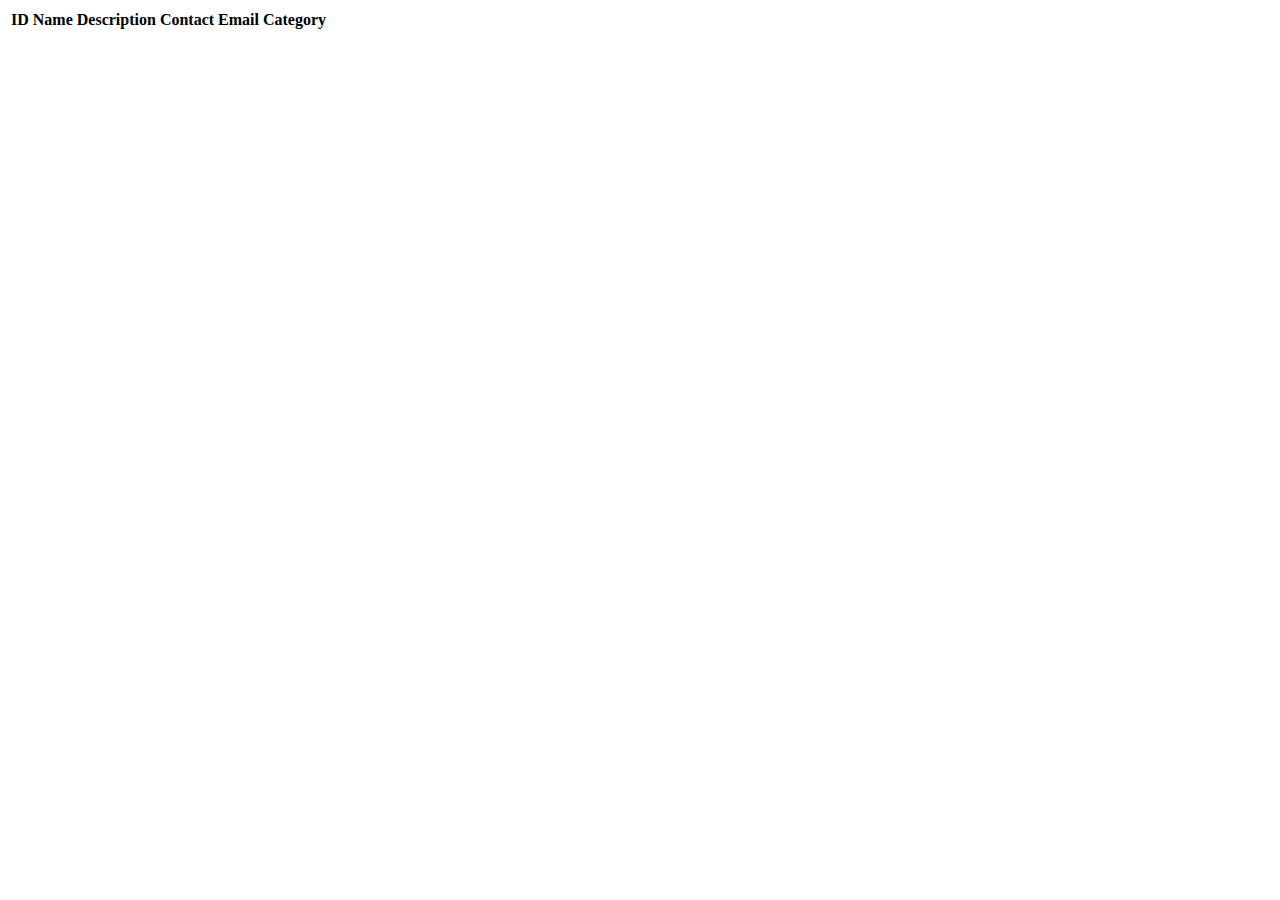
<file: src/main/resources/templates/events/index.html>
<!DOCTYPE html>
<html lang="en" xmlns:th="http://www.thymeleaf.org/">
<head th:replace="fragments :: head"></head>
<body class="container">

<header th:replace="fragments :: header"></header>

<table class="table table-striped">
    <thead>
        <tr>
            <th>ID</th>
            <th>Name</th>
            <th>Description</th>
            <th>Contact Email</th>
            <th>Category</th>
        </tr>
    </thead>
    <tr th:each="event : ${events}">
        <td th:text="${event.id}"></td>
        <td th:text="${event.name}"></td>
        <td th:text="${event.eventDetails.description}"></td>
        <td th:text="${event.eventDetails.contactEmail}"></td>
        <td th:text="${event.eventCategory.name}"></td>
    </tr>
</table>

</body>
</html>
</file>
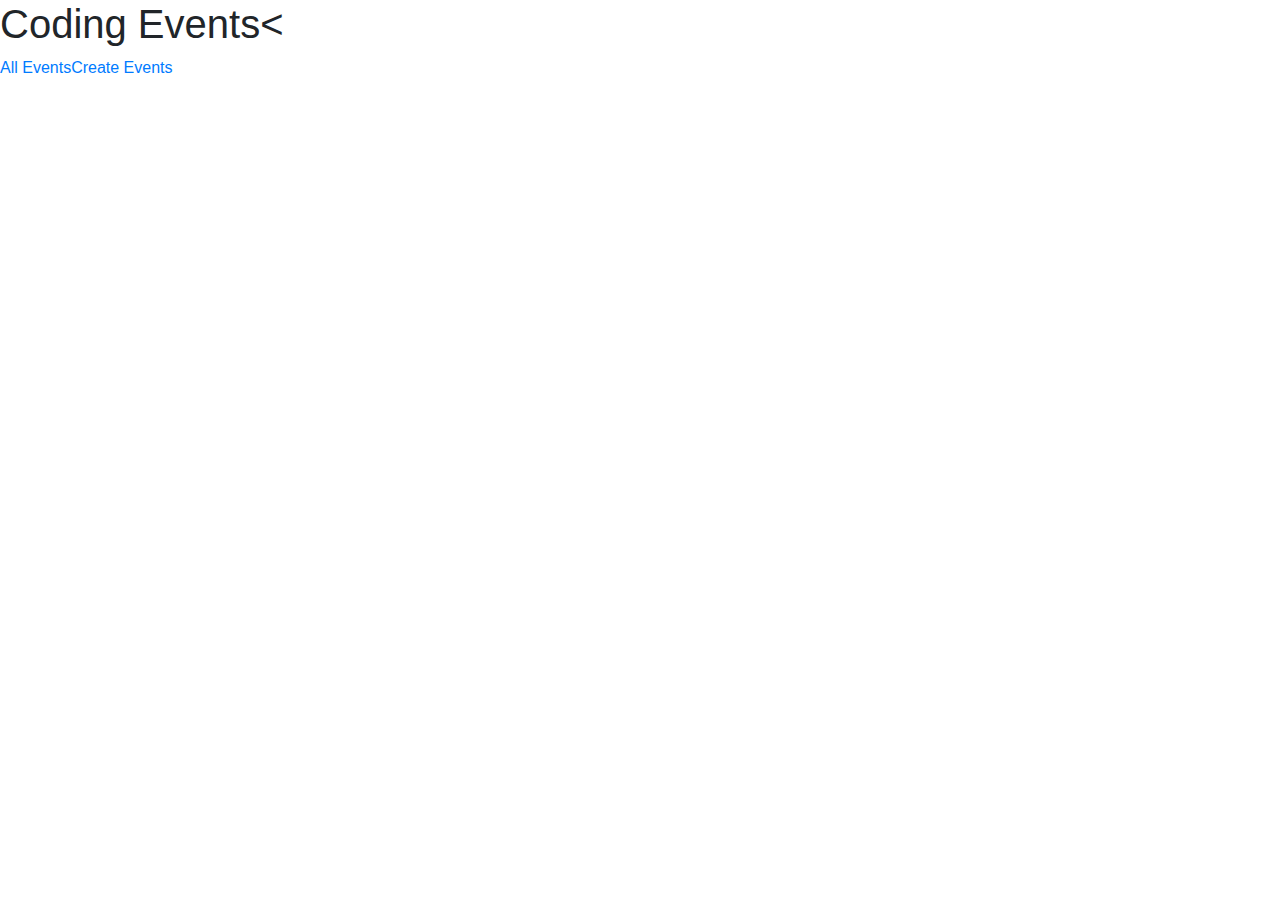
<file: coding-events/src/main/resources/templates/fragments.html>
<!DOCTYPE html>
<html lang="en" xmlns:th="http://www.thymeleaf.org/">
<head = th:"fragments=head">
    <meta charset="UTF-8"/>
    <title>Coding Events</title>
    <link rel="stylesheet" href="https://stackpath.bootstrapcdn.com/bootstrap/4.5.2/css/bootstrap.min.css"
    <script src="https://stackpath.bootstrapcdn.com/bootstrap/4.5.2/css/bootstrap.min.css"
</head>
<body>

<nav th:fragments="header">
    <h1 th:text="${title}">Coding Events<</h1>
    <ul class="nav">
        <li class="nav-item"><a href="/events">All Events</a></li>
        <li class="nav-item"><a href="/events/create">Create Events</a></li>
    </ul>
</nav>

</body>
</html>
</file>
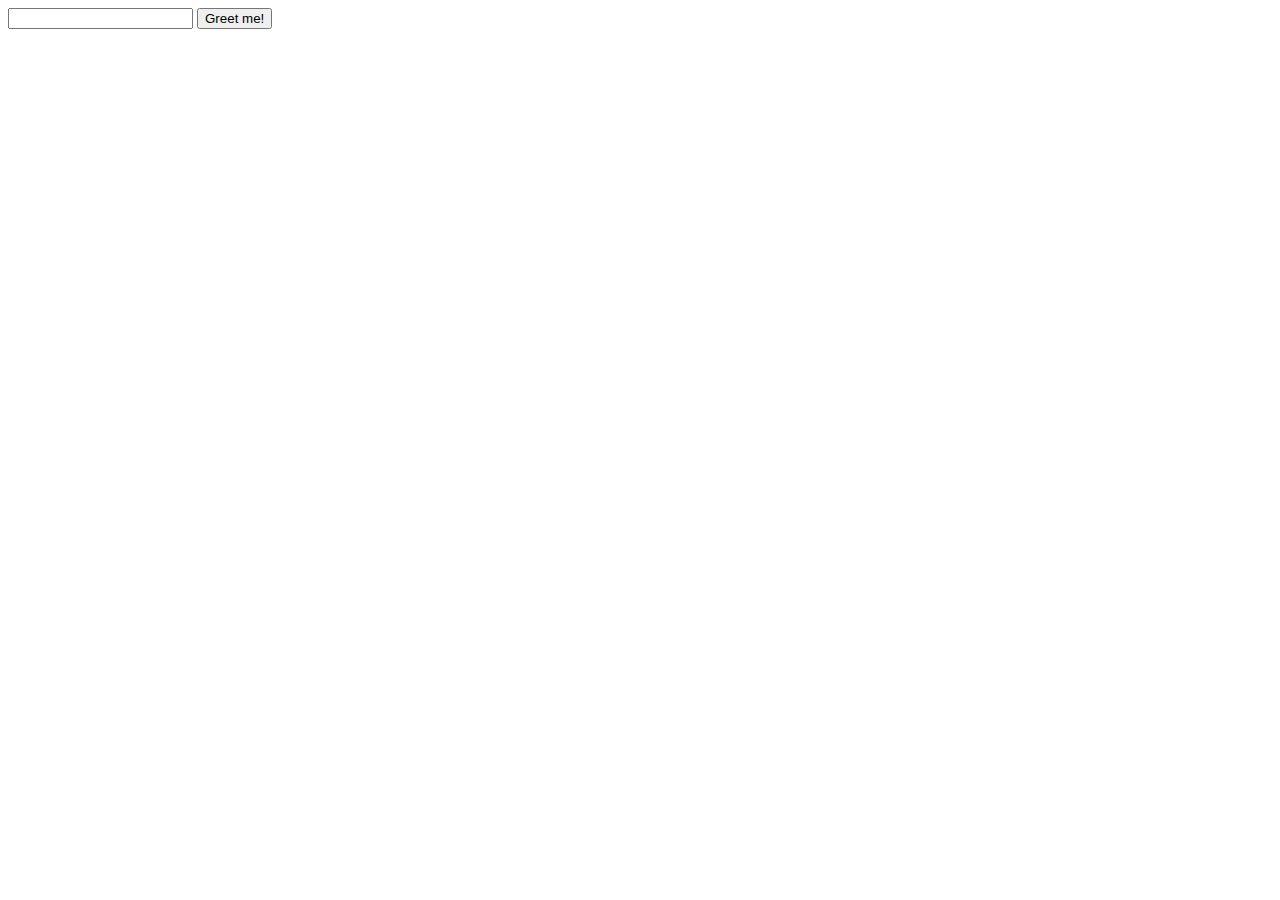
<file: hello-spring/src/main/resources/templates/form.html>
<html lang="en" xmlns:th = "http://www.thymeleaf.org/">
<head>
    <meta charset = "UTF-8" />
    <title></title>

</head>
<body>

<form method = 'post' action = '/hello'>
    <input type = 'text' name = 'name'/>
    <input type = 'submit' value = 'Greet me!'/>
    </form>



</body>
</html>
</file>
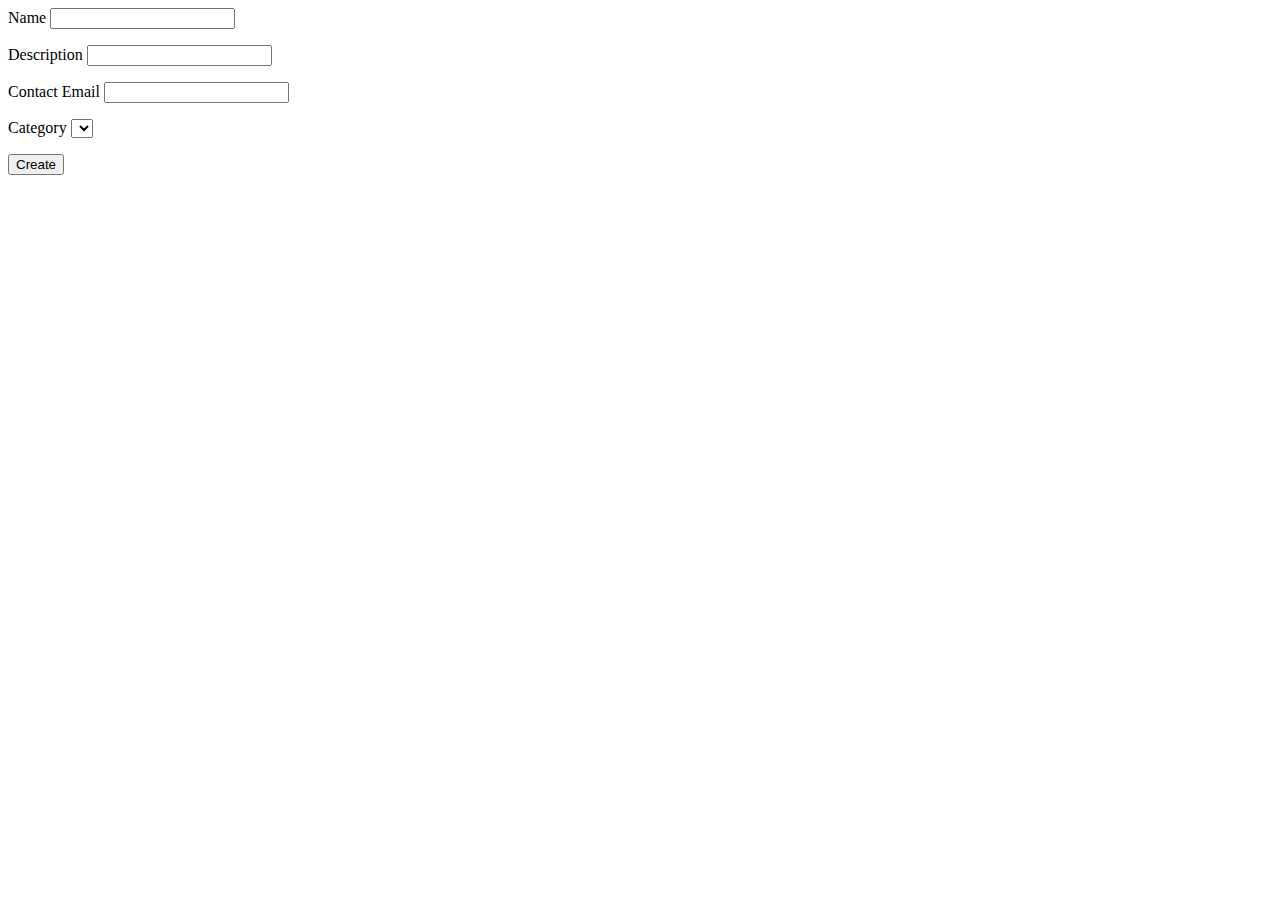
<file: src/main/resources/templates/events/create.html>
<!DOCTYPE html>
<html lang="en" xmlns:th="http://www.thymeleaf.org/">
<head th:replace="fragments :: head"></head>
<body class="container">

<header th:replace="fragments :: header"></header>

<form method="post">
    <div class="form-group">
        <label>Name
            <input th:field="${event.name}" class="form-control">
        </label>
        <p class="error" th:errors="${event.name}"></p>
    </div>
    <div class="form-group">
        <label>Description
            <input th:field="${event.eventDetails.description}" class="form-control">
        </label>
        <p class="error" th:errors="${event.eventDetails.description}"></p>
    </div>
    <div class="form-group">
        <label>Contact Email
            <input th:field="${event.eventDetails.contactEmail}" class="form-control">
        </label>
        <p class="error" th:errors="${event.eventDetails.contactEmail}"></p>
    </div>
    <div class="form-group">
        <label>Category
        <select th:field="${event.eventCategory}">
            <option th:each="eventCategory : ${categories}"
                    th:value="${eventCategory.id}"
                    th:text="${eventCategory.name}"
            ></option>
        </select>
        <p class="error" th:errors="${event.eventCategory}"></p>
        </label>
    </div>
    <div class="form-group">
        <input type="submit" value="Create" class="btn btn-success">
    </div>
</form>

</body>
</html>
</file>
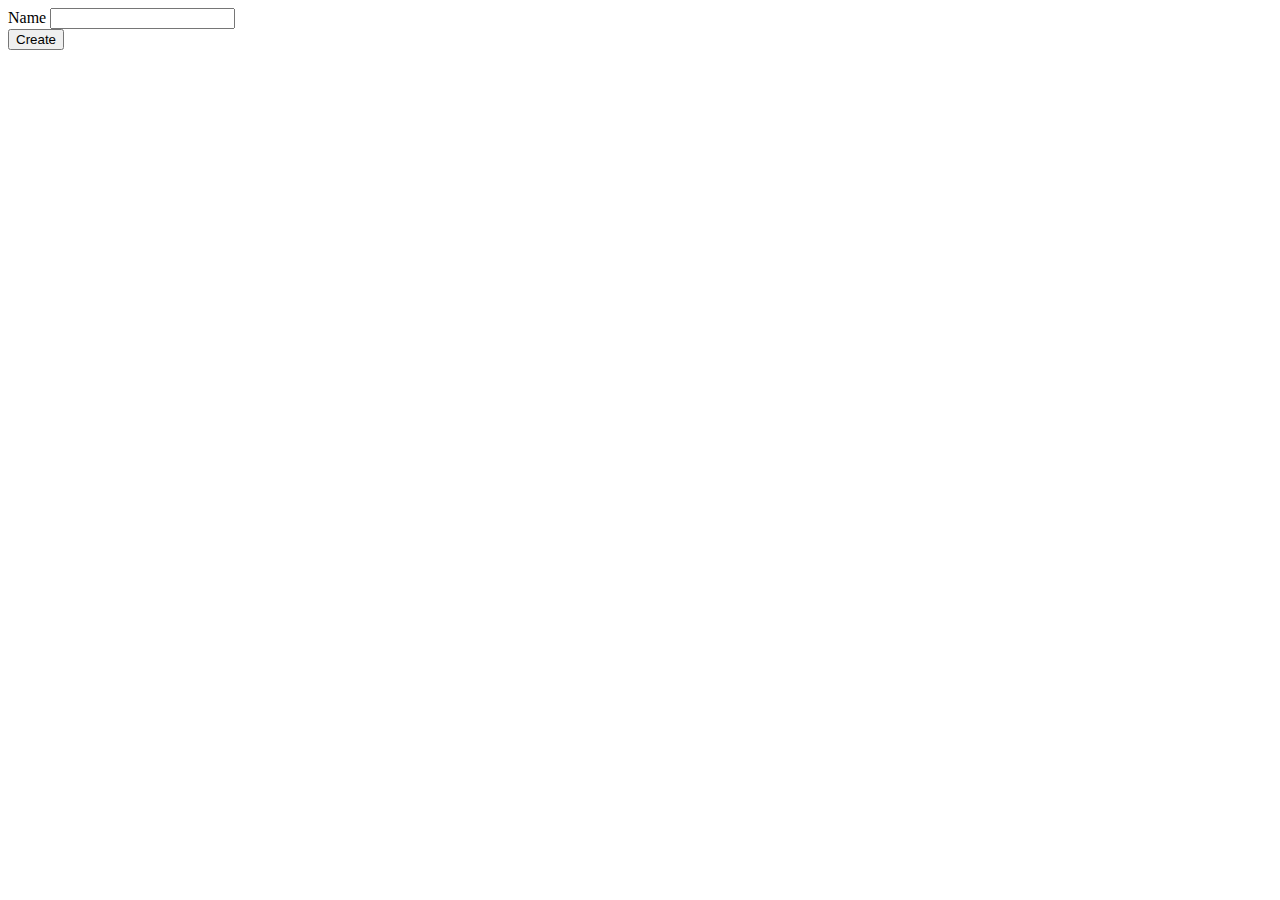
<file: coding-events/src/main/resources/templates/events/create.html>
<!DOCTYPE html>
<html lang="en" xmlns:th="http://www.thymeleaf.org/">
<head th:replace="fragments :: head"></head>
<body class="container">

<header th:replace="fragments :: header"></header>

<form method="post"> <!--action="/events/create"> ...you could leave this off b/c the form and its submission handler both live at the same route-->
    <div class="form-group">
        <label>Name

        </label>
        <input type="text" name="eventName" class="form-control">
    </div>
    <div class="form-group">
        <input type="submit" value="Create" class="btn btn-success">
    </div>
   </form>

</body>
</html>
</file>
